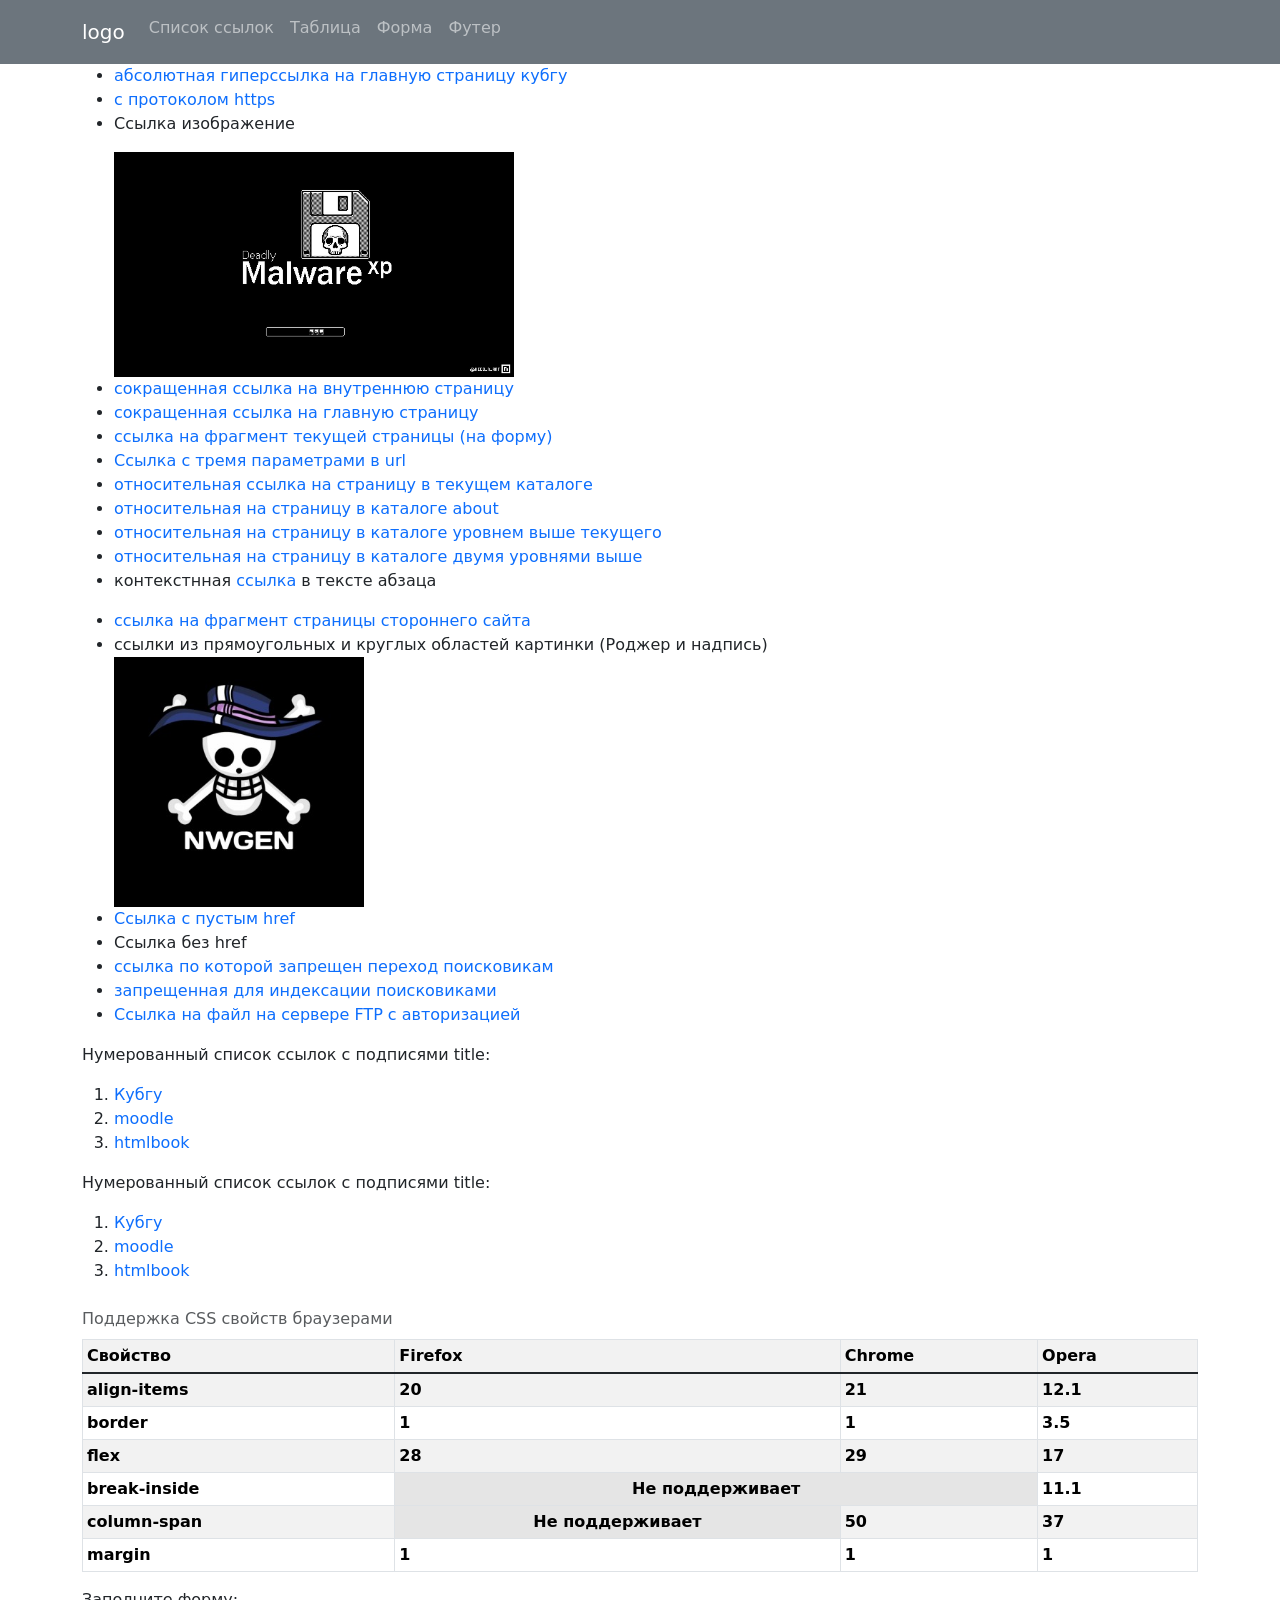
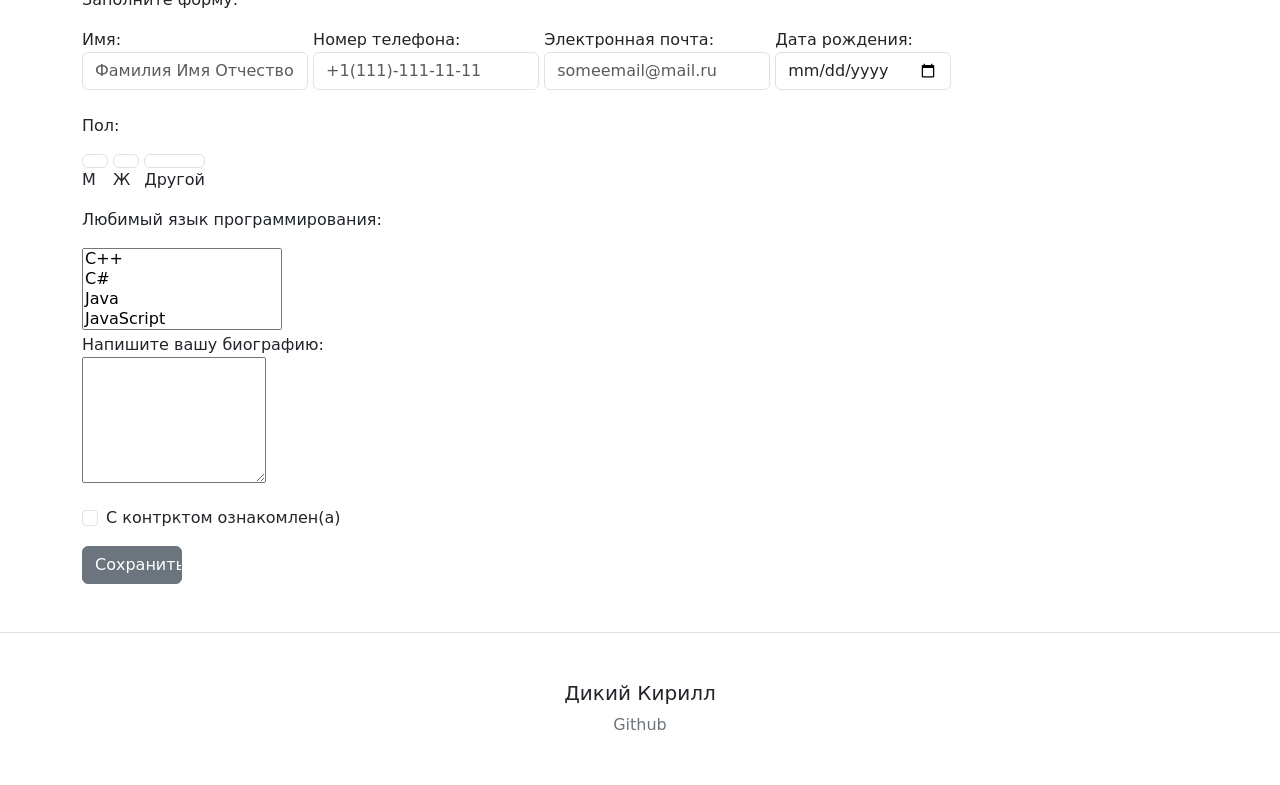
<file: index.html>
<!DOCTYPE html>
<html lang="en">

<head>
    <meta charset="UTF-8">
    <meta name="notallowed" content="noindex">
    <meta name="viewport" content="width=device-width, initial-scale=1.0">
    <link rel="stylesheet" href="bootstrap/dist/css/bootstrap.min.css">
    <link rel="stylesheet" href="bootstrap/style.css">
    <title>Document</title>
</head>

<body>
    <nav class="navbar navbar-expand-sm navbar-dark bg-secondary ">
        <div class="container">
            <a href="" class="navbar-brand">logo</a>
            <button class="navbar-toggler" type="button" data-bs-toggle="collapse" data-bs-target="#navbarContent"
                aria-controls="navbarContent" aria-expanded="false">
                <span class="navbar-toggler-icon"></span>
            </button>

            <div class="collapse navbar-collapse" id="navbarContent">
                <ul class="navbar-nav mr-auto mb-2">
                    <li class="nav-item">
                        <a href="#hyperlink-list" class="nav-link">Список ссылок</a>
                    </li>
                    <li class="nav-item">
                        <a href="#table" class="nav-link">Таблица</a>
                    </li>
                    <li class="nav-item">
                        <a href="#form" class="nav-link">Форма</a>
                    </li>
                    <li class="nav-item">
                        <a href="" class="nav-link">Футер</a>
                    </li>
                </ul>
            </div>
        </div>
    </nav>

    <div class="container content">
        <ul id="hyperlink-list">
            <li><a href="http://kubsu.ru" title="kubsu">абсолютная гиперссылка на главную страницу кубгу</a></li>
            <li><a href="https://kubsu.ru" title="kubsu">с протоколом https</a></li>
            <li>
                <p>Ссылка изображение</p>
                <a href="https://vx-underground.org" title="vx-underground">
                    <img class="img-fluid m" style="width: 400px; height: auto" src="images/malware.jpg"
                        alt="malware">
                </a>
            </li>
            <li><a href="/">сокращенная ссылка на внутреннюю страницу</a></li>
            <li><a href="/main">сокращенная ссылка на главную страницу</a></li>
            <li><a href="#id-form">ссылка на фрагмент текущей страницы (на форму)</a></li>
            <li><a href="https://kubsu.ru/?hl=ru&page=home&param3=p3">Ссылка с тремя параметрами в url</a></li>
            <li><a href="index">относительная ссылка на страницу в текущем каталоге</a></li>
            <li><a href="./about/index">относительная на страницу в каталоге about</a></li>
            <li><a href="../index">относительная на страницу в каталоге уровнем выше текущего</a></li>
            <li><a href="../../index">относительная на страницу в каталоге двумя уровнями выше</a></li>
            <li>
                <p>контекстнная <a href="https://kubsu.ru" title="kubsu">ссылка</a> в тексте абзаца</p>
            </li>
            <li><a href="https://kubsu.ru/index.php#section-footer" title="kubsu.ru">ссылка на фрагмент страницы
                    стороннего
                    сайта</a></li>
            <li>
                ссылки из прямоугольных и круглых областей картинки (Роджер и надпись)<br>
                <img class="img-fluid" src="images/nwgen.jpg" style="width: 250px; height: auto" alt="nwgen"
                    usemap="#nmap">
                <map name="nmap">
                    <area shape="rect" coords="112,277,287,309"
                        href="https://twitter.com/vxunderground/status/1514348737912619018" alt="Прямоугольник">
                    <area shape="circle" coords="202,154,122"
                        href="https://onepiece.fandom.com/ru/wiki/%D0%9F%D0%B8%D1%80%D0%B0%D1%82%D1%81%D0%BA%D0%B8%D0%B5_%D1%84%D0%BB%D0%B0%D0%B3%D0%B8"
                        alt="круг">
                </map>
            </li>
            <li><a href="">Ссылка с пустым href</a></li>
            <li><a>Ссылка без href</a></li>
            <li><a href="https://someillegalpage.com" rel="nofollow">ссылка по которой запрещен переход
                    поисковикам</a>
            </li>
            <li>
                <a id="notallowed" href="https://someillegalpage.com">запрещенная для индексации поисковиками</a>
            </li>
            <li><a href="ftp://login:password123@page.ru/files/index.html">Ссылка на файл на сервере FTP с
                    авторизацией</a>
            </li>
        </ul>

        <p>Нумерованный список ссылок с подписями title:</p>
        <ol>
            <li><a href="https://kubsu.ru" title="kubsu.ru">Кубгу</a></li>
            <li><a href="https://moodle.com" title="moodle.com">moodle</a></li>
            <li><a href="https://htmlbook.ru" title="htmlbook.ru">htmlbook</a></li>
        </ol>

        <p>Нумерованный список ссылок с подписями title:</p>
        <ol>
            <li><a href="https://kubsu.ru" title="kubsu.ru">Кубгу</a></li>
            <li><a href="https://moodle.com" title="moodle.com">moodle</a></li>
            <li><a href="https://htmlbook.ru" title="htmlbook.ru">htmlbook</a></li>
        </ol>

        <table class="table table-sm table-bordered table-striped table-hover caption-top" id="table">
            <caption>Поддержка CSS свойств браузерами</caption>
            <tr>
                <th>Свойство</th>
                <th>Firefox</th>
                <th>Chrome</th>
                <th>Opera</th>
            </tr>
            <tbody class="table-group-divider">
                <tr>
                    <th>align-items</th>
                    <th>20</th>
                    <th>21</th>
                    <th>12.1</th>
                </tr>
                <tr>
                    <th>border</th>
                    <th>1</th>
                    <th>1</th>
                    <th>3.5</th>
                </tr>
                <tr>
                    <th>flex</th>
                    <th>28</th>
                    <th>29</th>
                    <th>17</th>
                </tr>
                <tr>
                    <th>break-inside</th>
                    <th colspan="2" class="text-center table-active">Не поддерживает</th>
                    <th>11.1</th>
                </tr>
                <tr>
                    <th>column-span</th>
                    <th class="text-center table-active">Не поддерживает</th>
                    <th>50</th>
                    <th>37</th>
                </tr>
                <tr>
                    <th>margin</th>
                    <th>1</th>
                    <th>1</th>
                    <th>1</th>
                </tr>
            </tbody>
        </table>
        <p>Заполните форму:</p>
        <form action="https://someform.com" method="POST" id="form">
            <label>
                Имя:<br>
                <input name="field-fullname" class="form-control" placeholder="Фамилия Имя Отчество"><br>
            </label>
            <label>
                Номер телефона:<br>
                <input name="field-tel" class="form-control" placeholder="+1(111)-111-11-11" type="number"><br>
            </label>
            <label>
                Электронная почта:<br>
                <input name="field-email" class="form-control" placeholder="someemail@mail.ru" type="email"><br>
            </label>
            <label>
                Дата рождения:<br>
                <input name="field-data" class="form-control" type="date"><br>
            </label>
            <p>Пол:</p>
            <label><input type="radio" class="form-control" id="choice1" name="choice" value="м">М</label>
            <label><input type="radio" class="form-control" id="choice2" name="choice" value="ж">Ж</label>
            <label><input type="radio" class="form-control" id="choice3" name="choice" value="другой">Другой</label>

            <p></p>
            <p>Любимый язык программирования:</p>
            <select name="users_favorite_lang" multiple="multiple" size="4" style="width: 200px">
                <option value="1">C++</option>
                <option value="2">C#</option>
                <option value="3">Java</option>
                <option value="4">JavaScript</option>
                <option value="5">python</option>
                <option value="6">Haskell</option>
                <option value="7">Pascal</option>
            </select>
            <p>
                Напишите вашу биографию:<br>
                <textarea name="biography" cols="20" rows="5"></textarea>
            </p>
            <div class="mb-3 form-check">
                <input type="checkbox" class="form-check-input">
                <label class="form-check-label">С контрктом ознакомлен(а)</label>
            </div>
            <input type="button" class="btn btn-secondary" value="Сохранить" style="width: 100px">
        </form>
    </div>

    <footer class="text-center   pt-5 my-md-5 pt-md-5 border-top">
        <h5>Дикий Кирилл</h5>
        <ul class="list-unstyled text-small">
            <li><a href="https://github.com/llyqq134" class="link-secondary">Github</a></li>
        </ul>
    </footer>

    <script src="bootstrap/dist/js/bootstrap.bundle.js"></script>
</body>

</html>
</file>
<file: bootstrap/style.css>
@media screen and (max-width: 412px){
    .content {
        display: flex;
        flex-flow: column nowrap;
    }

    .table {
        border: 1px solid black;
        max-width: 500px;
        order: -1;
    }
}

a {
    text-decoration: none;
}
</file>
